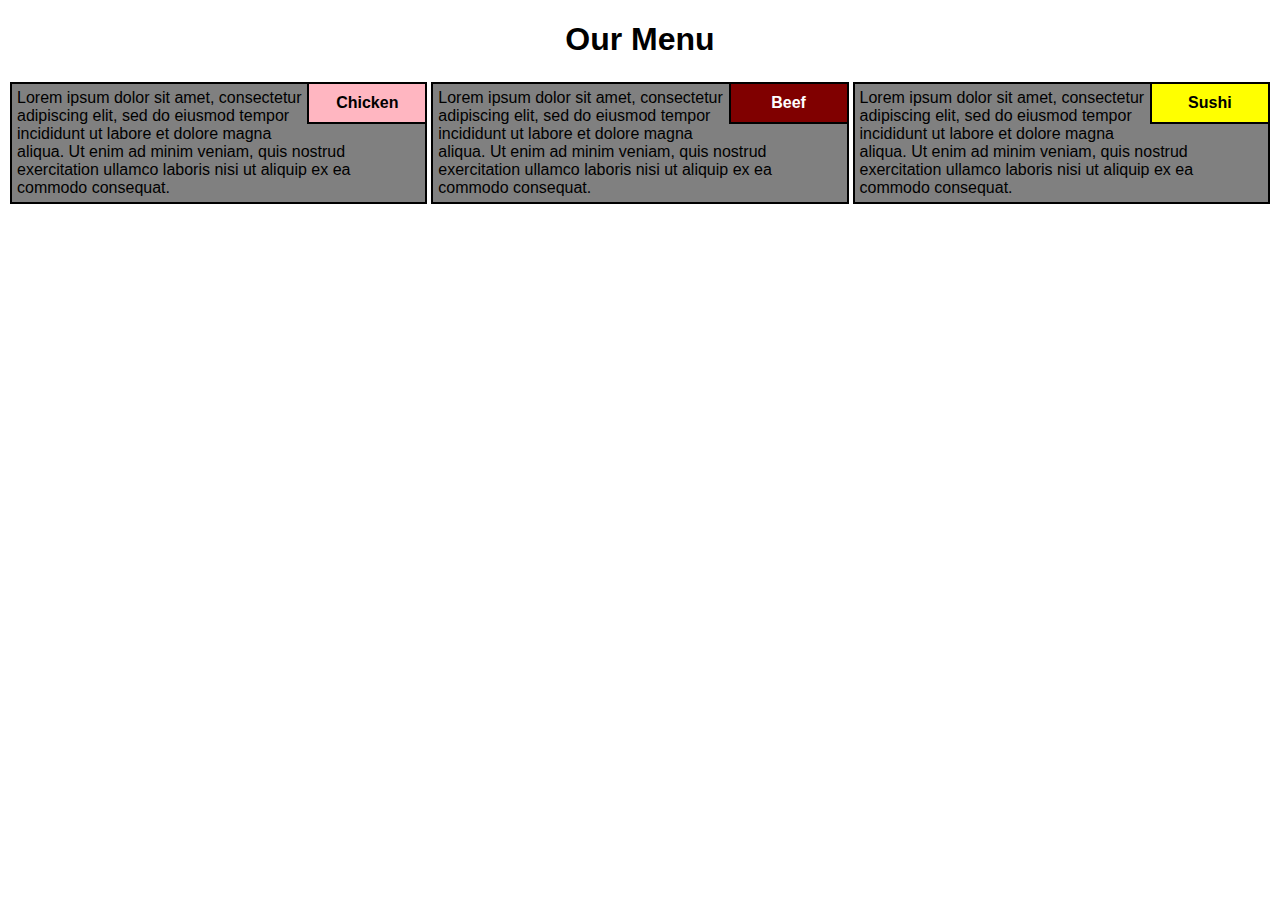
<file: module2-solution/index.html>
<!DOCTYPE html>
<html>
<head>
	<meta charset="utf-8">
	<meta name="viewport" content="width=device-width, initial-scale=1">
	<link rel="stylesheet" href="style.css">
	<title>Module2-Solution</title>
</head>
<body>
	<h1>Our Menu</h1>
	<div class="row">
		<div class="col-4 col-md-6">
			<p id="menu1">Chicken</p>
			<p id="box">
			Lorem ipsum dolor sit amet, consectetur adipiscing elit, sed do eiusmod tempor incididunt ut labore et dolore magna aliqua. Ut enim ad minim veniam, quis nostrud exercitation ullamco laboris nisi ut aliquip ex ea commodo consequat.</p>
		</div>
		<div class="col-4 col-md-6">
			<p id="menu2">Beef</p>
			<p id="box">Lorem ipsum dolor sit amet, consectetur adipiscing elit, sed do eiusmod tempor incididunt ut labore et dolore magna aliqua. Ut enim ad minim veniam, quis nostrud exercitation ullamco laboris nisi ut aliquip ex ea commodo consequat.</p>
		</div>
		<div class="col-4 col-md-12">
			<p id="menu3">Sushi</p>
			<p id="box">Lorem ipsum dolor sit amet, consectetur adipiscing elit, sed do eiusmod tempor incididunt ut labore et dolore magna aliqua. Ut enim ad minim veniam, quis nostrud exercitation ullamco laboris nisi ut aliquip ex ea commodo consequat.</p>
		</div>
		
	</div>

</body>
</html>
</file>
<file: module2-solution/style.css>
*{
		box-sizing: border-box;
		font-family: Arial, Helvetica, sans-serif;
	}

	h1{
		text-align: center;
		font-size: 36 px;
	}

	p{
		margin: 2px;
	}
	
	#box{

		background-color: grey;
		border: 2px solid black;
		padding: 5px;
	}

	#menu1{
		float: right;
		clear: right;
		padding: 10px;
		text-align: center;
		background-color: lightpink;
		border: 2px solid black;
		width: 120px;
		font-weight: bold;
	}
	#menu2{
        float: right;
		clear: right;
		padding: 10px;
		text-align: center;
		background-color: maroon;
		color: white;
		border: 2px solid black;
		width: 120px;
		font-weight: bold;
	}
	#menu3{
		float: right;
		clear: right;
		padding: 10px;
		text-align: center;
		background-color: yellow;
		border: 2px solid black;
		width: 120px;
		font-weight: bold;
	}
	div{
		float: left;
	}
	.row{
		width: 100%;
	}

/* For mobile phones: */
[class*="col-"] {
  width: 100%;
}
 
  /* For tablets: */
@media (min-width: 768px) and (max-width: 991px) {
 .col-md-1,.col-md-2,.col-md-3, .col-md-3, .col-md-4, .col-md-5, .col-md-6, .col-md-7, .col-md-8, .col-md-9, .col-md-9, .col-md-10, .col-md-11, .col-md-12{
  	float: left;
  }
  .col-md-1 {width: 8.33%;}
  .col-md-2 {width: 16.66%;}
  .col-md-3 {width: 25%;}
  .col-md-4 {width: 33.33%;}
  .col-md-5 {width: 41.66%;}
  .col-md-6 {width: 50%;}
  .col-md-7 {width: 58.33%;}
  .col-md-8 {width: 66.66%;}
  .col-md-9 {width: 75%;}
  .col-md-10 {width: 83.33%;}
  .col-md-11 {width: 91.66%;}
  .col-md-12 {width: 100%;}
}

/* For desktop: */
@media (min-width: 992px) {
  .col-1,.col-2,.col-3, .col-3, .col-4, .col-5, .col-6, .col-7, .col-8, .col-9, .col-9, .col-10, .col-11, .col-12{
  	float: left;
  }
  .col-1 {width: 8.33%;}
  .col-2 {width: 16.66%;}
  .col-3 {width: 25%;}
  .col-4 {width: 33.33%;}
  .col-5 {width: 41.66%;}
  .col-6 {width: 50%;}
  .col-7 {width: 58.33%;}
  .col-8 {width: 66.66%;}
  .col-9 {width: 75%;}
  .col-10 {width: 83.33%;}
  .col-11 {width: 91.66%;}
  .col-12 {width: 100%;}
}
</file>
